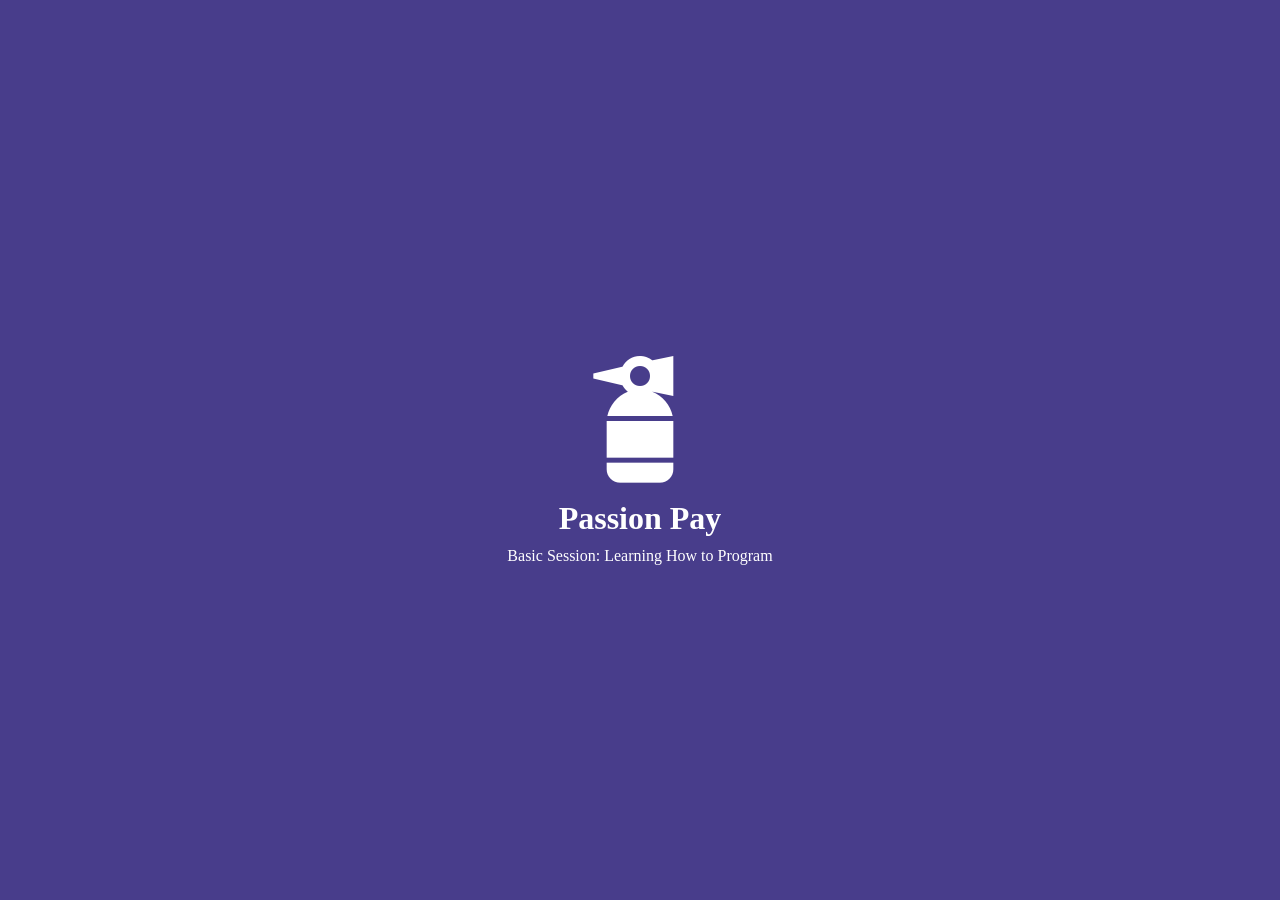
<file: 6주차/index.html>
<!DOCTYPE html>
<html lang="ko">
<head>
    <meta charset="UTF-8">
    <meta name="viewport" content="width=device-width, initial-scale=1.0">
    <title>Typing Text</title>
    
    <link
        href="https://fonts.googleapis.com/css2?family=Material+Symbols+Outlined"
        rel="stylesheet">
    <link href="style.css" rel="stylesheet"> 
</head>

<body>
    <div class="wrap">
        <span class="material-symbols-outlined">
            fire_extinguisher
        </span>
        <h1 id="title"></h1>
        <p class="sm-text">Basic Session: Learning How to Program</p>

<script>
    const text = "Passion Pay";
    const title = document.getElementById("title");
    let index = 0;

    function typing() {
        if (index < text.length) {
            title.textContent += text[index];
            index++;
            setTimeout(typing, 150);
        }
    }

    typing();
</script>
    </div>
</body>
</html>
</file>
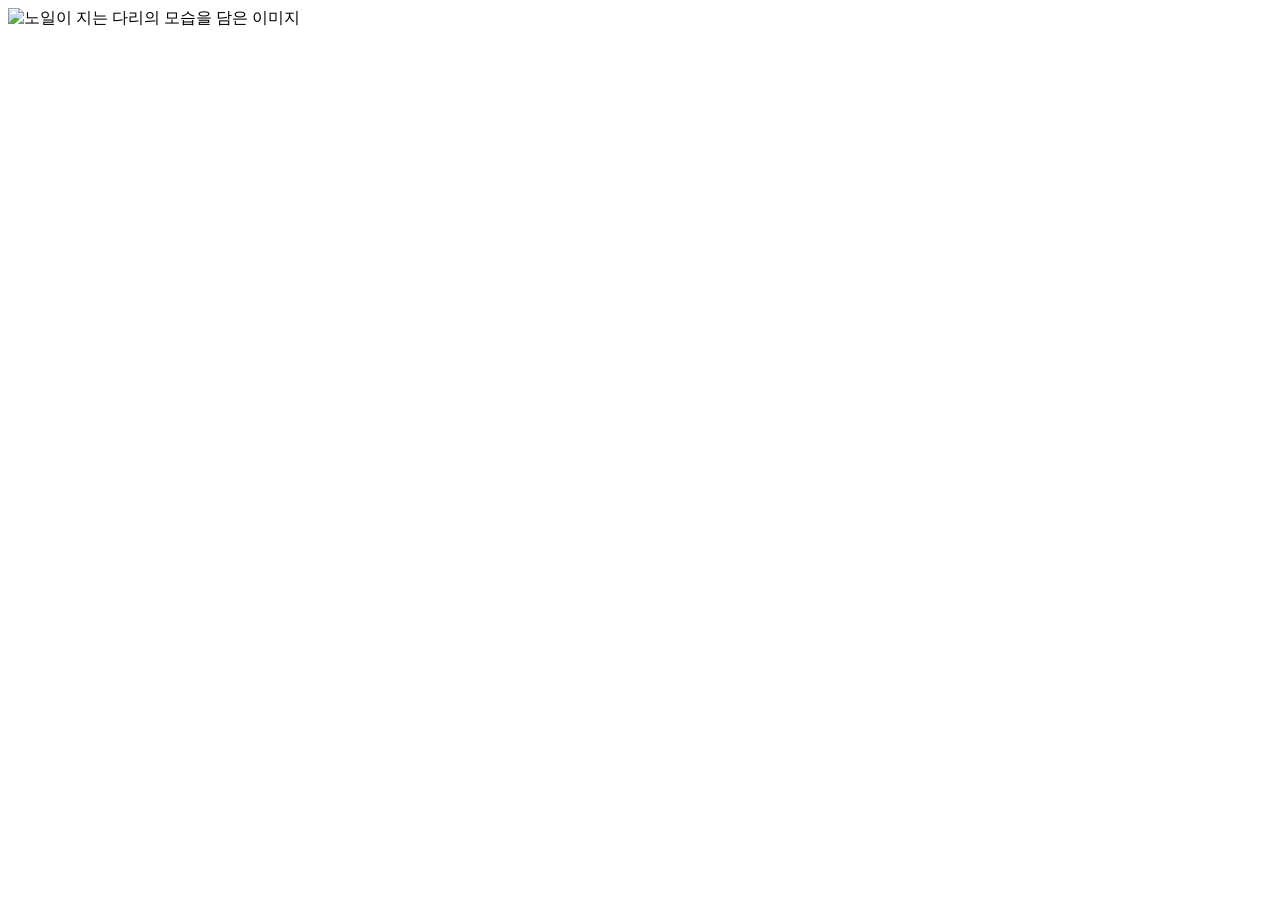
<file: 열페2주차/index.html>
<!DOCTYPE html>
<html lang = "ko">
<head>
    <meta charset = "UTF-8">
    <meta name = "viewport" content "width=device-width, initial-scale=1.0">
    <title>img 태그(이미지)</title>
</head>
<body>
    <img scr="C:\Users\choye\Desktop\열페2주차\불꽃사진.png" alt = "노일이 지는 다리의 모습을 담은 이미지" width ="300" height="200">

</body>
</html>
</file>
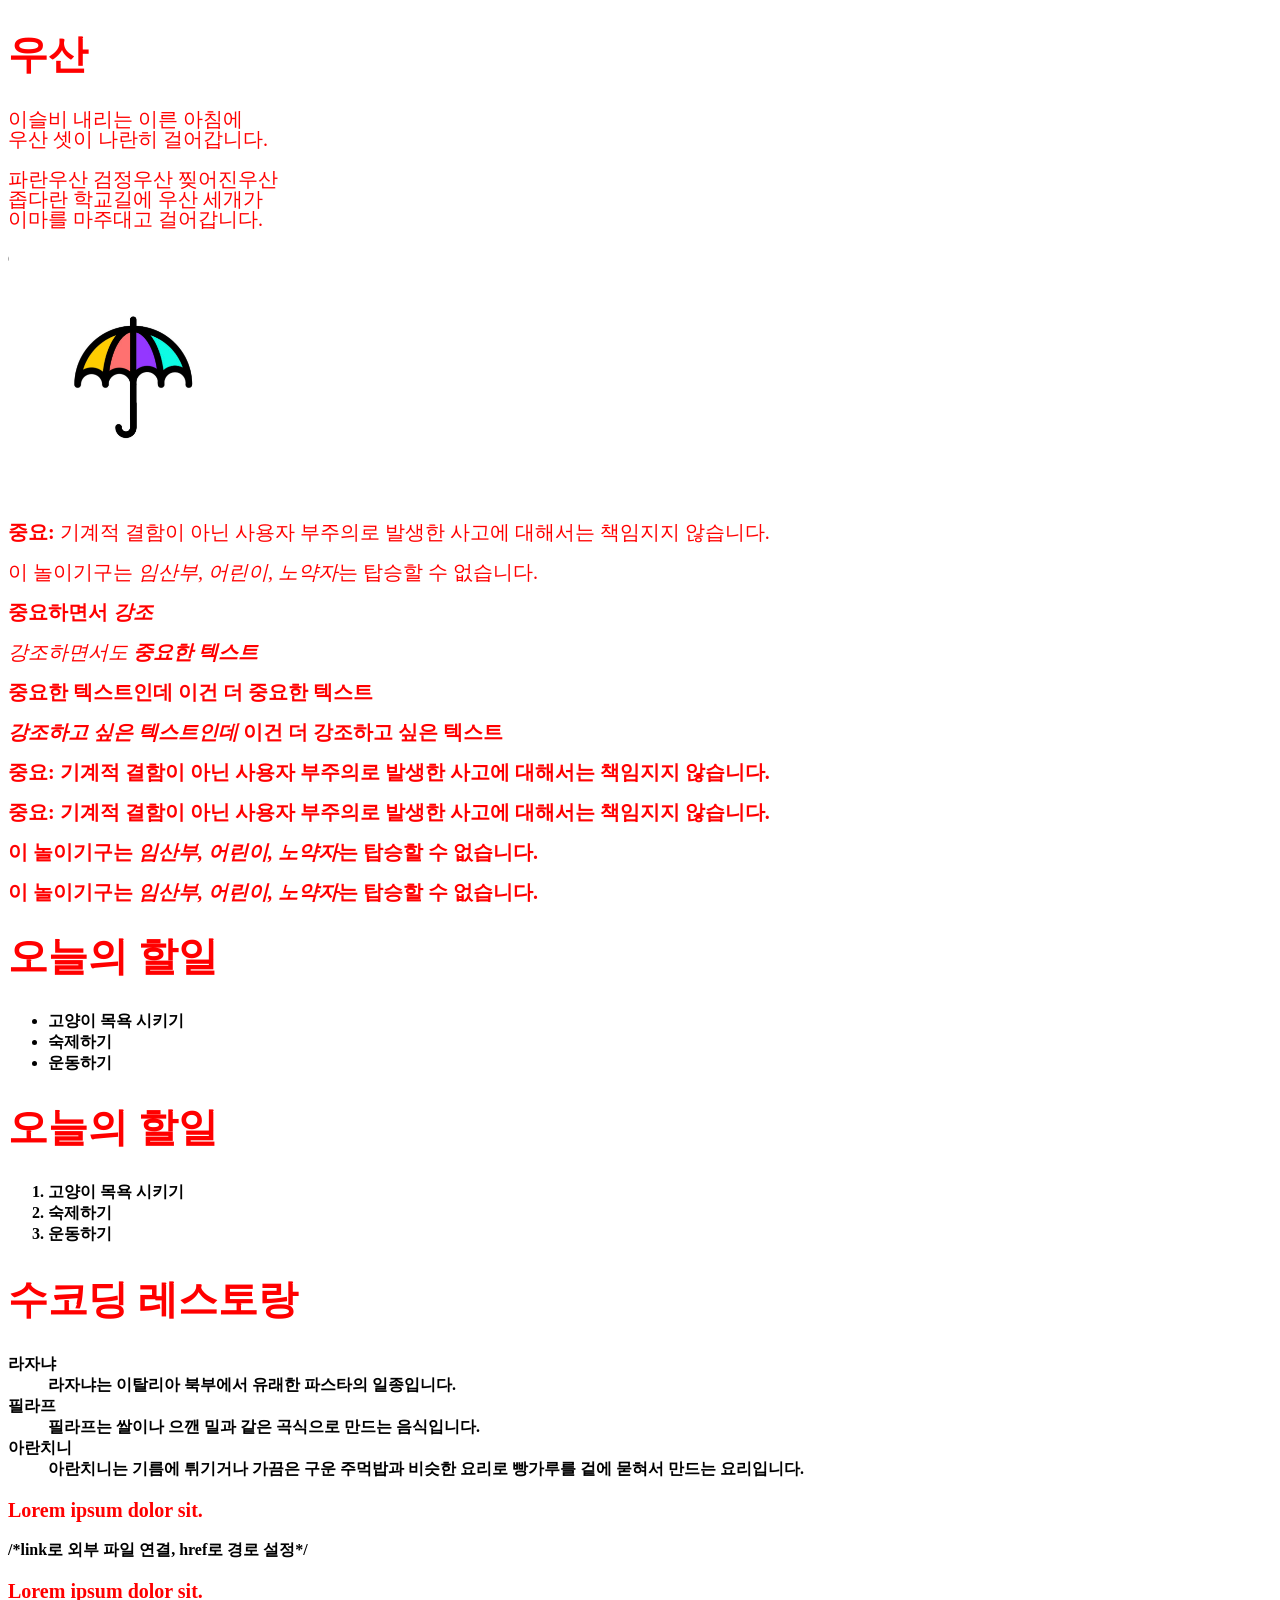
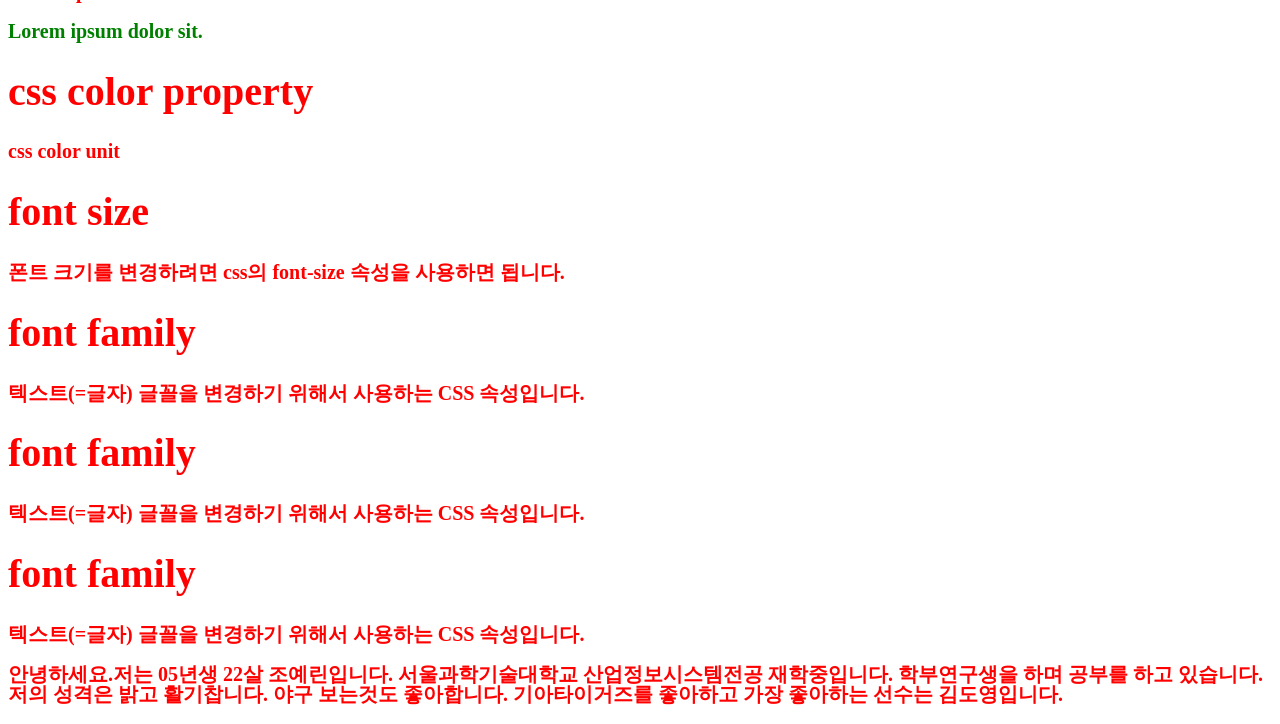
<file: 3주차/yerin/week3_practice.html>
<!-- #07. -->
<!DOCTYPE html>
<html lang="ko">
<head>
    <meta charest="UTF-8">
    <meta name="viewport" content="width=device-width, initial-scale=1.0">
    <title>3주차 실습</title>
</head>
<body>

    <h1>우산</h1>

    <p>
        이슬비 내리는 이른 아침에<br>
        우산 셋이 나란히 걸어갑니다.</p>

    <p>
        파란우산 검정우산 찢어진우산<br>
        좁다란 학교길에 우산 세개가<br>
        이마를 마주대고 걸어갑니다.
    </p>

    <img src="umbrellas.png" alt="우산이미지" width="250">
</body>
</html>

<!-- #09.텍스트 강조  -->

<!-- strong 태그 -->
<!DOCTYPE html>
<html lang="ko">
<head>
    <meta charest="UTF-8">
    <meta name="viewport" content="width=device-width, initial-scale=1.0">
    <title>3주차 실습</title>
</head>
<body>
    <p><strong>중요:</strong> 기계적 결함이 아닌
    사용자 부주의로 발생한 사고에 대해서는 책임지지 않습니다.</p>

    
</body>
</html>

<!-- em 태그 -->
<!DOCTYPE html>
<html lang="ko">
<head>
    <meta charest="UTF-8">
    <meta name="viewport" content="width=device-width, initial-scale=1.0">
    <title>3주차 실습</title>
</head>
<body>
    <p>이 놀이기구는 <em> 임산부, 어린이, 노약자</em>는
    탑승할 수 없습니다.</p>

    
</body>
</html>

<!-- strong, em 태그 혼용 가능 -->
<!DOCTYPE html>
<html lang="ko">
<head>
    <meta charest="UTF-8">
    <meta name="viewport" content="width=device-width, initial-scale=1.0">
    <title>3주차 실습</title>
</head>
<body>
    <p><strong> 중요하면서 <em>강조</em></strong></p>

    <p><em>강조하면서도 <strong>중요한 텍스트</strong></em></p>

    <p><strong>중요한 텍스트인데<strong> 이건 더 중요한 텍스트</strong></p>

    <p><em>강조하고 싶은 텍스트인데</em> 이건 더 강조하고 싶은 텍스트</p>
    
</body>
</html>

<!-- b 태그 -->
<!DOCTYPE html>
<html lang="ko">
<head>
    <meta charest="UTF-8">
    <meta name="viewport" content="width=device-width, initial-scale=1.0">
    <title>3주차 실습</title>
</head>
<body>
    <p><strong>중요:</strong> 기계적 결함이 아닌
    사용자 부주의로 발생한 사고에 대해서는 책임지지 않습니다.</p>


    <!-- Strong사용 부분을 b 태그로 변환 -->
    <p><b>중요:</b> 기계적 결함이 아닌
        사용자 부주의로 발생한 사고에 대해서는 책임지지 않습니다.</p>

    
</body>
</html>

<!-- i 태그 -->
<!DOCTYPE html>
<html lang="ko">
<head>
    <meta charest="UTF-8">
    <meta name="viewport" content="width=device-width, initial-scale=1.0">
    <title>3주차 실습</title>
</head>
<body>
    <p>이 놀이기구는 <em> 임산부, 어린이, 노약자</em>는
    탑승할 수 없습니다.</p>

    <p>이 놀이기구는 <i> 임산부, 어린이, 노약자</i>는
    탑승할 수 없습니다.</p>

    
</body>
</html>

<!-- #10.목록 태그 -->

<!-- ul태그 -->
<!DOCTYPE html>
<html lang="ko">
<head>
    <meta charest="UTF-8">
    <meta name="viewport" content="width=device-width, initial-scale=1.0">
    <title>3주차 실습</title>
</head>
<body>
    <h1>오늘의 할일</h1>
    <ul>
        <li>고양이 목욕 시키기</li>
        <li>숙제하기</li>
        <li>운동하기</li>
    </ul>

    
</body>
</html>

<!-- ol태그 -->
<!DOCTYPE html>
<html lang="ko">
<head>
    <meta charest="UTF-8">
    <meta name="viewport" content="width=device-width, initial-scale=1.0">
    <title>p태그와 br태그 실습</title>
</head>
<body>
    <h1>오늘의 할일</h1>
    <ol>
        <li>고양이 목욕 시키기</li>
        <li>숙제하기</li>
        <li>운동하기</li>
    </ol>

    
</body>
</html>

<!-- dl 태그  -->
<!DOCTYPE html>
<html lang="ko">
<head>
    <meta charest="UTF-8">
    <meta name="viewport" content="width=device-width, initial-scale=1.0">
    <title>3주차 실습</title>
</head>
<body>
    <h1>수코딩 레스토랑</h1>
    <dl>
        <dt>라자냐</dt>
        <dd>라자냐는 이탈리아 북부에서 유래한 파스타의 일종입니다.</dd>
        <dt>필라프</dt>
        <dd>필라프는 쌀이나 으깬 밀과 같은 곡식으로 만드는 음식입니다.</dd>
        <dt>아란치니</dt>
        <dd>아란치니는 기름에 튀기거나 가끔은 구운 주먹밥과 비슷한 요리로
            빵가루를 겉에 묻혀서 만드는 요리입니다.
        </dd>
    </dl>

    
</body>
</html>

<!-- #11.CSS -->

<!-- 1. 내부 스타일 시트  -->
<!DOCTYPE html>
<html lang="ko">
<head>
    <meta charest="UTF-8">
    <meta name="viewport" content="width=device-width, initial-scale=1.0">
    <title>3주차 실습</title>
    <style>
        p{color:blue;}  /*모든 p태그에 적용*/
    </style>
</head>
<body>
    <p>Lorem ipsum dolor sit.</p>

    
</body>
</html>

<!-- 2. 외부 스타일 시트  -->
<!DOCTYPE html>
<html lang="ko">
<head>
    <meta charest="UTF-8">
    <meta name="viewport" content="width=device-width, initial-scale=1.0">
    <title>3주차 실습</title>
    <link href="style.css" rel="stylesheet"> /*link로 외부 파일 연결, href로 경로 설정*/
</head>
<body>
    <p>Lorem ipsum dolor sit.</p>

    
</body>
</html>

<!-- 3.인라인 스타일 -->
<!DOCTYPE html>
<html lang="ko">
<head>
    <meta charest="UTF-8">
    <meta name="viewport" content="width=device-width, initial-scale=1.0">
    <title>3주차 실습</title>
    
</head>
<body>
    <p style ="color:green;">Lorem ipsum dolor sit.</p>

    
</body>
</html>

<!-- #13. CSS color 속성과 색상 단위 -->
<!DOCTYPE html>
<html lang="ko">
<head>
    <meta charest="UTF-8">
    <meta name="viewport" content="width=device-width, initial-scale=1.0">
    <title>3주차 실습</title>
    <style>
        h1{color:rgb(255,0,0);}
    </style>
    
</head>
<body>
    <h1>css color property</h1>
    <p>css color unit</p>

    
</body>
</html>

<!-- #14. font-size 속성과 크기 단위 -->
<!DOCTYPE html>
<html lang="ko">
<head>
    <meta charest="UTF-8">
    <meta name="viewport" content="width=device-width, initial-scale=1.0">
    <title>3주차 실습</title>
    <style>
        h1{font-size:40px}
        p{font-size:14px}
    </style>
    
</head>
<body>
    <h1>font size</h1>
    <p>폰트 크기를 변경하려면 css의 font-size 속성을 사용하면 됩니다.</p>

    
</body>
</html>

<!-- #15. 텍스트 관련 CSS 속성 -->

<!--font-family 예제 -->
<!DOCTYPE html>
<html lang="ko">
<head>
    <meta charest="UTF-8">
    <meta name="viewport" content="width=device-width, initial-scale=1.0">
    <title>3주차 실습</title>
    <style>
        h1{
            font-family : 'Times New Roman', Times, serif;
        }
    </style>
    
</head>
<body>
    <h1>font family</h1>
    <p>텍스트(=글자) 글꼴을 변경하기 위해서 사용하는 CSS 속성입니다.</p>

    
</body>
</html>

<!-- font-weight 예제  -->
<!DOCTYPE html>
<html lang="ko">
<head>
    <meta charest="UTF-8">
    <meta name="viewport" content="width=device-width, initial-scale=1.0">
    <title>3주차 실습</title>
    <style>
        h1{
            font-weight : bold; /*700*/
        }
    </style>
    
</head>
<body>
    <h1>font family</h1>
    <p>텍스트(=글자) 글꼴을 변경하기 위해서 사용하는 CSS 속성입니다.</p>

    
</body>
</html>

<!-- lint-height : 크기 단위 or 배수; -->
<!DOCTYPE html>
<html lang="ko">
<head>
    <meta charest="UTF-8">
    <meta name="viewport" content="width=device-width, initial-scale=1.0">
    <title>3주차 실습</title>
    <style>
        p{
            font-size:20px;
            line-height:1.0;
        }
    </style>
    
</head>
<body>
    <h1>font family</h1>
    <p>텍스트(=글자) 글꼴을 변경하기 위해서 사용하는 CSS 속성입니다.</p>
    <p>안녕하세요.저는 05년생 22살 조예린입니다. 서울과학기술대학교 산업정보시스템전공 재학중입니다. 학부연구생을 하며 공부를 하고 있습니다. 저의 성격은 밝고 활기찹니다. 야구 보는것도 좋아합니다. 기아타이거즈를 좋아하고 가장 좋아하는 선수는 김도영입니다. </p>

    
</body>
</html>
</file>
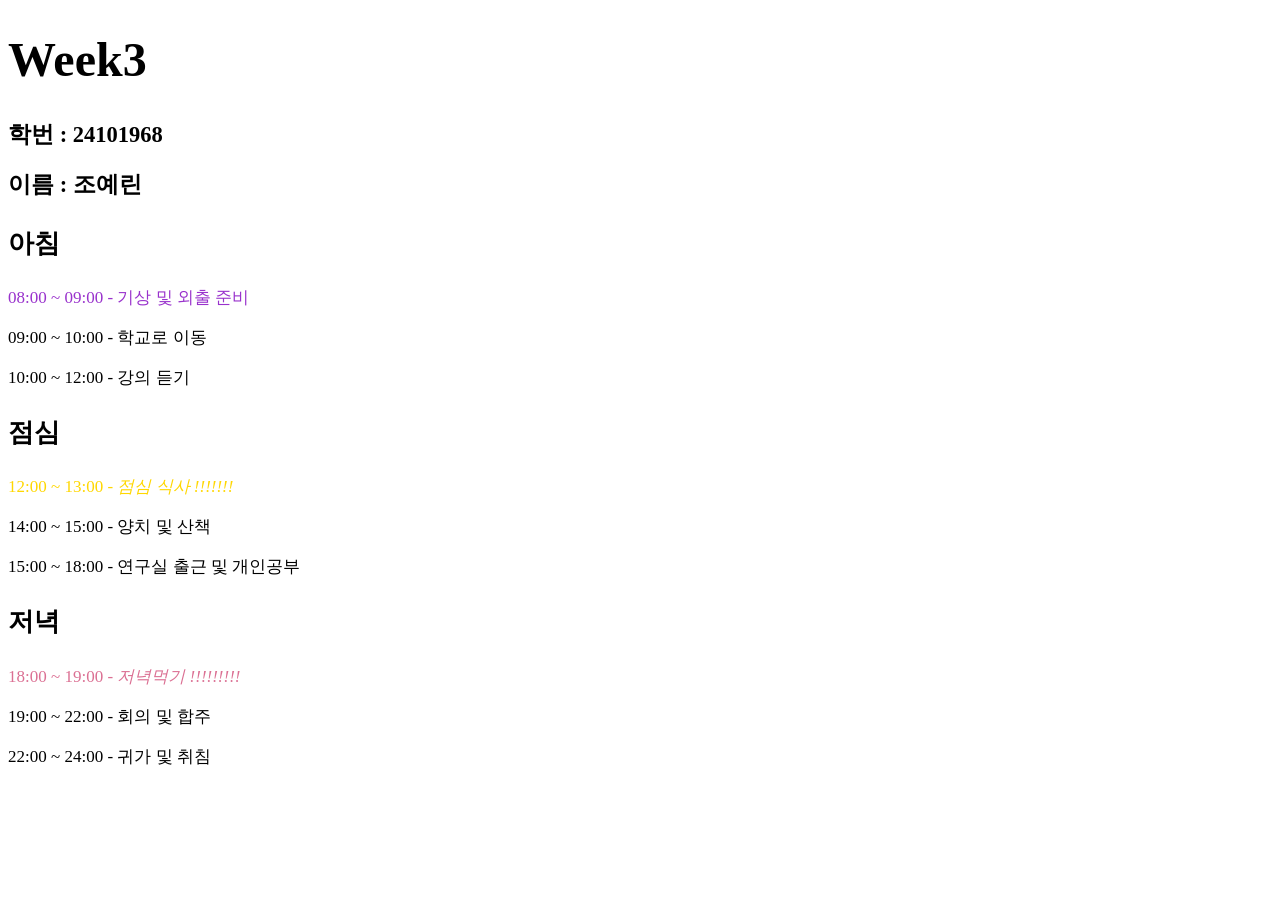
<file: 3주차/yerin/yerin_week3.html>
<!-- week3 과제  -->

<!DOCTYPE html>
<html lang="ko">
<head>
    <meta charest="UTF-8">
    <meta name="viewport" content="width=device-width, initial-scale=1.0">
    <title>week3_과제_조예린</title>
    <style>
        h1{font-size:3rem}
        h2{font-size:2.5vh}
        h3{
            font-size:2vw;
            font-family : 'Times New Roman', Times, serif;  /*폰트 사용*/
        }
        p{
            font-size:17px
        }
    </style>
    
</head>
<body>
    <h1><strong>Week3</strong></h1>
    <h2>학번 : 24101968</h2>
    <h2>이름 : 조예린 </h2>
    <h3><strong>아침</strong></h2>
    <p style="color:darkorchid;">08:00 ~ 09:00 - 기상 및 외출 준비</p> <!-- 인라인 스타일로 시간대별로 다른 색상 지정 -->
    <p>09:00 ~ 10:00 - 학교로 이동</p>
    <p>10:00 ~ 12:00 - 강의 듣기 </p>

    <h3><strong>점심</strong></h2>
    <p style="color:gold;" >12:00 ~ 13:00 - <em>점심 식사 !!!!!!!</em></p> <!-- 점심시간 강조 -->
    <p>14:00 ~ 15:00 - 양치 및 산책 </p>
    <p>15:00 ~ 18:00 - 연구실 출근 및 개인공부 </p>

    <h3><strong>저녁</strong></h2>
    <p style="color:palevioletred;">18:00 ~ 19:00 - <em>저녁먹기 !!!!!!!!!</em></p>
    <p>19:00 ~ 22:00 - 회의 및 합주 </p>
    <p>22:00 ~ 24:00 - 귀가 및 취침 </p>

    
</body>
</html>
</file>
<file: 6주차/style.css>
* {
    margin: 0;
    padding: 0;
    box-sizing: border-box;
}

body {
    background-color: darkslateblue;
}

.wrap {
    position: absolute;
    top: 50%;
    left: 50%;
    transform: translate(-50%, -50%);
    color: white;
    text-align: center;
}

.material-symbols-outlined {
    font-size: 10rem;
}

.sm-text {
    font-size: 1rem;
    margin-top: 10px;
    color: white;
}
</file>
<file: 3주차/yerin/style.css>
/* 외부 스타일 시트  */
p{color:red;}
</file>
